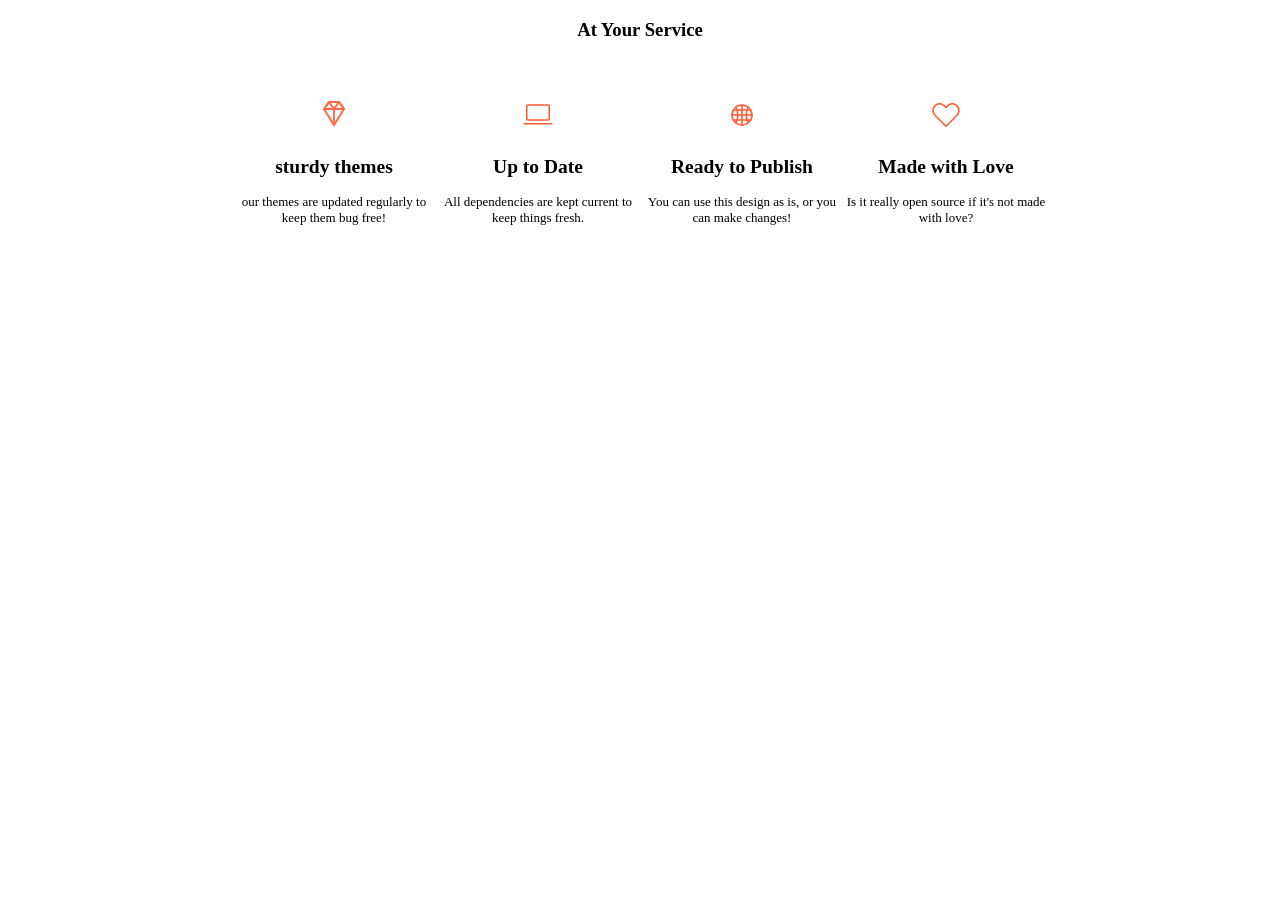
<file: index.html>
<!DOCTYPE html>
<html lang="en">

<head>
    <meta charset="UTF-8">
    <meta name="viewport" content="width=device-width, initial-scale=1.0">
    <title>css task </title>
    <link rel="stylesheet" href="main.css">

</head>

<body>
    <div class="service">

        <h3>At Your Service</h3>
        <br />
        <br />
        <div class="serv">
            <div class="ser">
                <svg width="40" height="40" viewBox="0 0 40 40" fill="none" xmlns="http://www.w3.org/2000/svg">
                    <path d="M10 14L15 7H25L30 14L20 30L10 14Z" stroke="#FF6B4A" stroke-width="2" fill="none" />
                    <path d="M15 7L20 14L25 7" stroke="#FF6B4A" stroke-width="2" />
                    <path d="M10 14H30" stroke="#FF6B4A" stroke-width="2" />
                    <path d="M20 14V30" stroke="#FF6B4A" stroke-width="2" />
                    <path d="M15 7L10 14M25 7L30 14" stroke="#FF6B4A" stroke-width="2" />
                </svg>
                <h2>sturdy themes</h2>
                <p>our themes are updated regularly to keep them bug free!</p>
            </div>
            <div class="ser">
                <svg xmlns="http://www.w3.org/2000/svg" width="40" height="40" viewBox="0 0 64 64" fill="none"
                    stroke="#ff5a36" stroke-width="2.5" stroke-linecap="round" stroke-linejoin="round">
                    <rect x="14" y="16" width="36" height="24" rx="2" />
                    <path d="M10 46H54" />
                </svg>
                <h2>Up to Date </h2>
                <p>All dependencies are kept current
                    to keep things fresh. </p>
            </div>
            <div class="ser">
                <svg xmlns="http://www.w3.org/2000/svg" width="40" height="40" viewBox="0 0 64 64" fill="none"
                    stroke="#ff5a36" stroke-width="2.5" stroke-linecap="round" stroke-linejoin="round">
                    <circle cx="32" cy="32" r="16" />
                    <path d="M16 32H48" />
                    <path d="M32 16V48" />
                    <path d="M22 20C26 24 26 40 22 44" />
                    <path d="M42 20C38 24 38 40 42 44" />
                    <path d="M18 24H46" />
                    <path d="M18 40H46" />
                </svg>
                <h2>Ready to Publish
                </h2>
                <p>You can use this design as is, or
                    you can make changes!</p>
            </div>
            <div class="ser">
                <svg xmlns="http://www.w3.org/2000/svg" width="40" height="40" viewBox="0 0 64 64" fill="none"
                    stroke="#ff5a36" stroke-width="2.5" stroke-linecap="round" stroke-linejoin="round">
                    <path
                        d="M32 50L14 32C10 28 10 20 16 16C21 12 28 14 32 20C36 14 43 12 48 16C54 20 54 28 50 32L32 50Z" />
                </svg>
                <h2>Made with Love
                </h2>
                <p>Is it really open source if it's not
                    made with love?
                </p>
            </div>
        </div>

    </div>



</body>


</html>
</file>
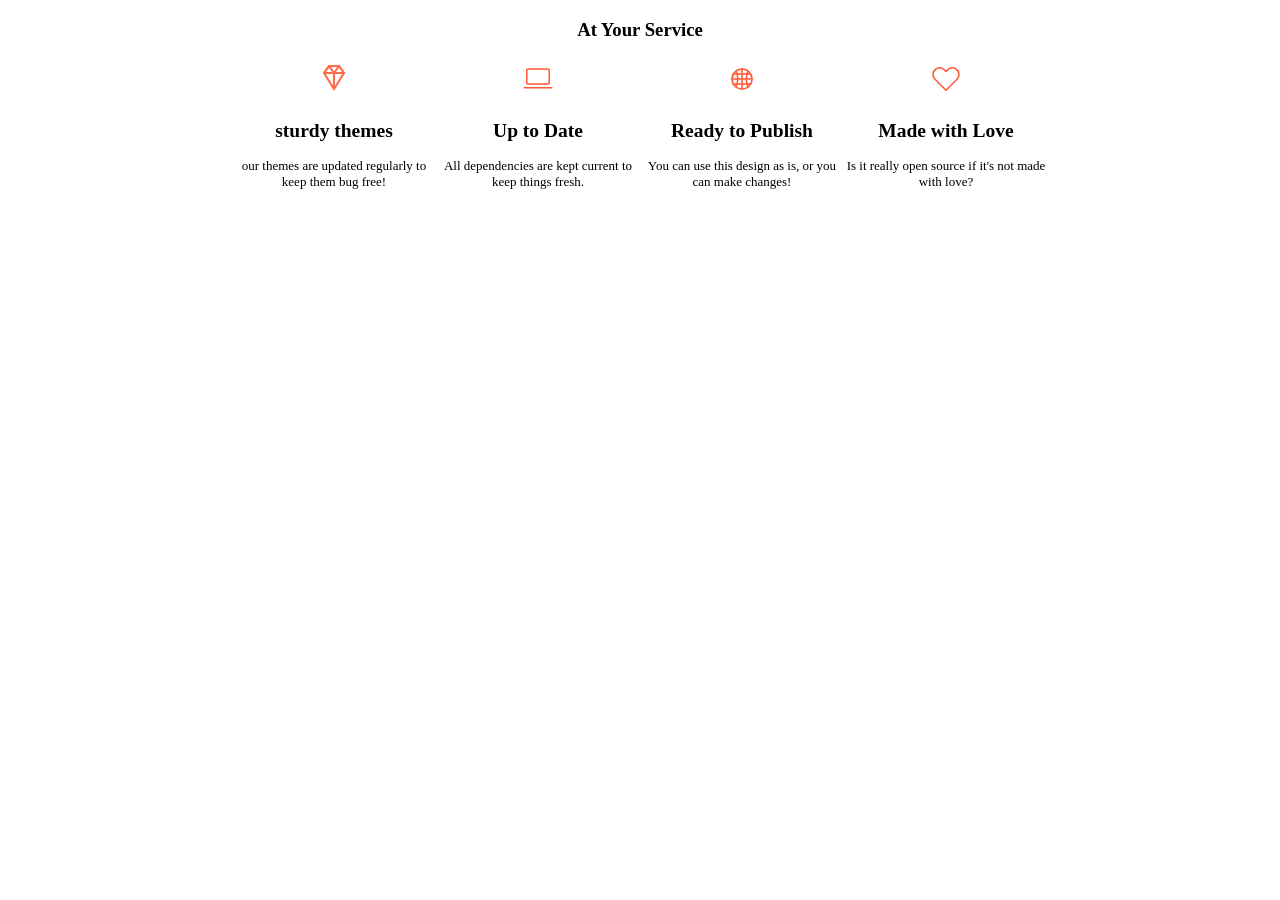
<file: task.html>
<!DOCTYPE html>
<html lang="en">

<head>
    <meta charset="UTF-8">
    <meta name="viewport" content="width=device-width, initial-scale=1.0">
    <title>css task </title>
    <link rel="stylesheet" href="main.css">

</head>

<body>
    <div class="service">

        <h3>At Your Service</h3>
        <div class="serv">
            <div class="ser">
                <svg width="40" height="40" viewBox="0 0 40 40" fill="none" xmlns="http://www.w3.org/2000/svg">
                    <path d="M10 14L15 7H25L30 14L20 30L10 14Z" stroke="#FF6B4A" stroke-width="2" fill="none" />
                    <path d="M15 7L20 14L25 7" stroke="#FF6B4A" stroke-width="2" />
                    <path d="M10 14H30" stroke="#FF6B4A" stroke-width="2" />
                    <path d="M20 14V30" stroke="#FF6B4A" stroke-width="2" />
                    <path d="M15 7L10 14M25 7L30 14" stroke="#FF6B4A" stroke-width="2" />
                </svg>
                <h2>sturdy themes</h2>
                <p>our themes are updated regularly to keep them bug free!</p>
            </div>
            <div class="ser">
                <svg xmlns="http://www.w3.org/2000/svg" width="40" height="40" viewBox="0 0 64 64" fill="none"
                    stroke="#ff5a36" stroke-width="2.5" stroke-linecap="round" stroke-linejoin="round">
                    <rect x="14" y="16" width="36" height="24" rx="2" />
                    <path d="M10 46H54" />
                </svg>
                <h2>Up to Date </h2>
                <p>All dependencies are kept current
                    to keep things fresh. </p>
            </div>
            <div class="ser">
                <svg xmlns="http://www.w3.org/2000/svg" width="40" height="40" viewBox="0 0 64 64" fill="none"
                    stroke="#ff5a36" stroke-width="2.5" stroke-linecap="round" stroke-linejoin="round">
                    <circle cx="32" cy="32" r="16" />
                    <path d="M16 32H48" />
                    <path d="M32 16V48" />
                    <path d="M22 20C26 24 26 40 22 44" />
                    <path d="M42 20C38 24 38 40 42 44" />
                    <path d="M18 24H46" />
                    <path d="M18 40H46" />
                </svg>
                <h2>Ready to Publish
                </h2>
                <p>You can use this design as is, or
                    you can make changes!</p>
            </div>
            <div class="ser">
                <svg xmlns="http://www.w3.org/2000/svg" width="40" height="40" viewBox="0 0 64 64" fill="none"
                    stroke="#ff5a36" stroke-width="2.5" stroke-linecap="round" stroke-linejoin="round">
                    <path
                        d="M32 50L14 32C10 28 10 20 16 16C21 12 28 14 32 20C36 14 43 12 48 16C54 20 54 28 50 32L32 50Z" />
                </svg>
                <h2>Made with Love
                </h2>
                <p>Is it really open source if it's not
                    made with love?
                </p>
            </div>
        </div>

    </div>



</body>


</html>
</file>
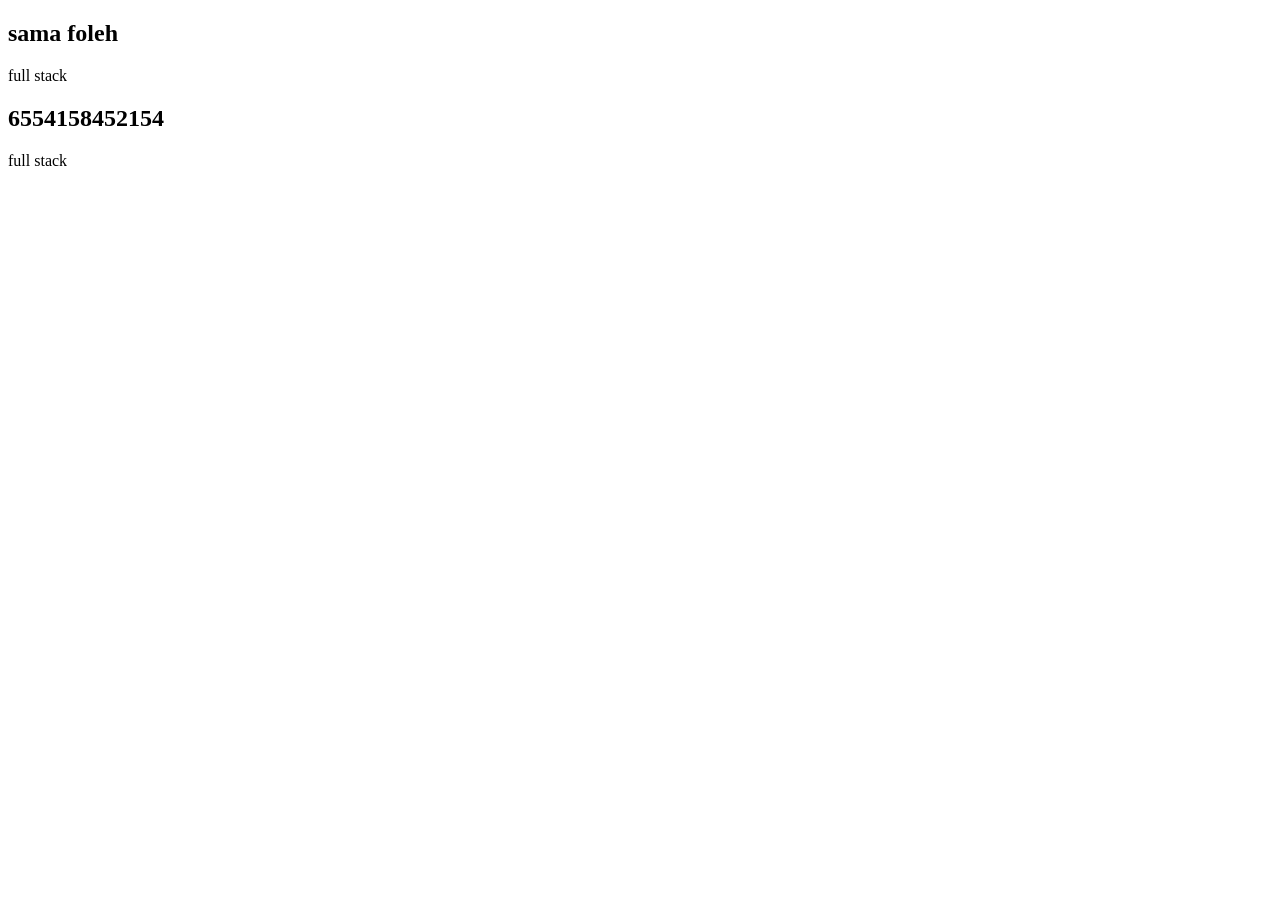
<file: test.html>
<!DOCTYPE html>
<html lang="en">

<head>
    <meta charset="UTF-8">
    <meta name="viewport" content="width=device-width, initial-scale=1.0">

    <title>Document</title>
    <link rel="stylesheet" href="main.css" </head>

<body>
    <div class="user">
        <div class="uname">
            <h2>sama foleh</h2>
            <p>full stack </p>
        </div>
        <div class="ucontact">
            <h2>6554158452154</h2>
            <p>full stack </p>
        </div>
    </div>
</body>

</html>
</file>
<file: main.css>
.service {
    text-align: center;
}

.ser {
    font-size: small;
    width: 200px;
    text-align: center;
    display: inline-block;
}
</file>
